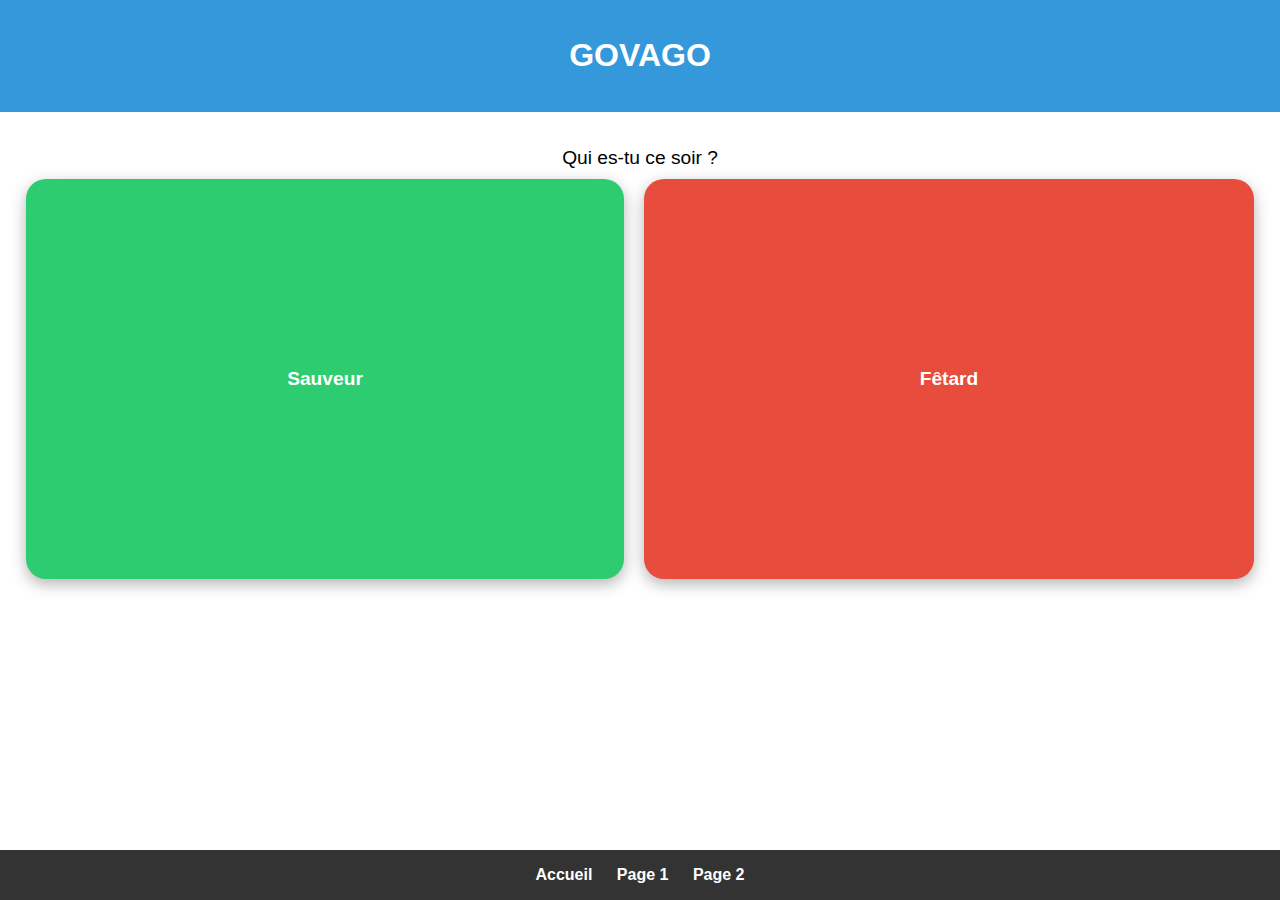
<file: index.html>
<!DOCTYPE html>
<html lang="fr">
<head>
    <meta charset="UTF-8">
    <meta name="viewport" content="width=device-width, initial-scale=1.0">
    <link rel="stylesheet" href="style.css">
    <link rel="manifest" href="/manifest.json"> <!-- Ajout du lien vers le manifest.json -->
    <title>GOVAGO</title>
</head>
<body>
    <header>
        <h1>GOVAGO</h1>
    </header>
    <main>
        <p>Qui es-tu ce soir ?</p>
        <div class="button-container">
            <a href="sauveur.html" class="sauveur-button">Sauveur</a>
            <button class="fetard-button">Fêtard</button>
        </div>
    </main>
    <footer>
        <nav>
            <ul>
                <li><a href="#">Accueil</a></li>
                <li><a href="#">Page 1</a></li>
                <li><a href="profil.html">Page 2</a></li>
            </ul>
        </nav>
    </footer>
    <!-- Ajout du script pour le service worker -->
    <script>
        if ('serviceWorker' in navigator) {
            navigator.serviceWorker.register('/service-worker.js')
                .then(registration => {
                    console.log('Service Worker enregistré avec succès:', registration);
                })
                .catch(error => {
                    console.error('Erreur d\'enregistrement du Service Worker:', error);
                });
        }
    </script>
</body>
</html>
</file>
<file: style.css>
/* Ajoute ces styles au CSS que tu as fourni */

body {
    margin: 0;
    font-family: 'Arial', sans-serif;
    overflow: hidden; /* Empêcher le défilement */
}

header {
    background-color: #3498db;
    color: #fff;
    text-align: center;
    padding: 1em;
}

main {
    padding: 1em; /* Ajustement de la marge intérieure */
    text-align: center;
}

p {
    font-size: 1.2em;
    margin-bottom: 10px; /* Ajustement de la marge en bas du paragraphe */
}

.button-container {
    display: flex;
    flex-direction: row; /* Changement de la direction */
    margin-top: 10px; /* Ajustement de la marge en haut des boutons */
}

a.sauveur-button,
button.fetard-button,
a.profile-button {
    height: 400px;
    font-size: 1.2em;
    font-weight: bold; /* Augmentation du poids */
    border: none;
    cursor: pointer;
    margin: 0 10px; /* Ajout de l'espace entre les boutons */
    border-radius: 20px; /* Ajout des coins arrondis */
    display: flex;
    flex-direction: column;
    justify-content: center;
    align-items: center;
    position: relative;
    overflow: hidden;
    transition: transform 0.1s, box-shadow 0.3s; /* Transitions pour l'effet de clic et l'ombre externe */
    box-shadow: 0px 5px 15px rgba(0, 0, 0, 0.3); /* Ombre externe */
}

a.sauveur-button::before,
button.fetard-button::before,
a.profile-button::before {
    content: '';
    position: absolute;
    width: 100%;
    height: 100%;
    bottom: 0;
    left: 0;
    background: rgba(255, 255, 255, 0.5); /* Couleur de fond pour l'effet de fondu */
    z-index: -1;
    transition: opacity 0.3s; /* Transition pour l'opacité */
    opacity: 0; /* Initialiser l'opacité à 0 */
}

a.sauveur-button:hover::before,
button.fetard-button:hover::before,
a.profile-button:hover::before {
    opacity: 1; /* Augmentation de l'opacité au survol */
}

a.sauveur-button:active,
button.fetard-button:active,
a.profile-button:active {
    transform: scale(0.95); /* Effet de rapetissement lors du clic */
    box-shadow: none; /* Suppression de l'ombre au clic */
}

a.sauveur-button {
    flex: 1; /* Utilisation du flex pour que les boutons aient la même taille */
    color: #fff;
    background-color: #2ecc71; /* Couleur verte pour le bouton "Sauveur" */
    text-decoration: none; /* Ajout pour les liens */
}

button.fetard-button {
    flex: 1; /* Utilisation du flex pour que les boutons aient la même taille */
    color: #fff;
    background-color: #e74c3c; /* Couleur rouge pour le bouton "Fêtard" */
}

a.profile-button {
    flex: 1; /* Utilisation du flex pour que les boutons aient la même taille */
    color: #fff;
    background-color: #3498db; /* Couleur bleue pour le bouton "Profil" */
    text-decoration: none; /* Ajout pour les liens */
}

footer {
    position: fixed;
    bottom: 0;
    width: 100%;
    background-color: #333;
    color: #fff;
    text-align: center;
}

nav ul {
    list-style-type: none;
    padding: 0;
}

nav li {
    display: inline;
    margin: 0 10px;
}

nav a {
    color: #fff;
    text-decoration: none;
    font-weight: bold;
}
</file>
